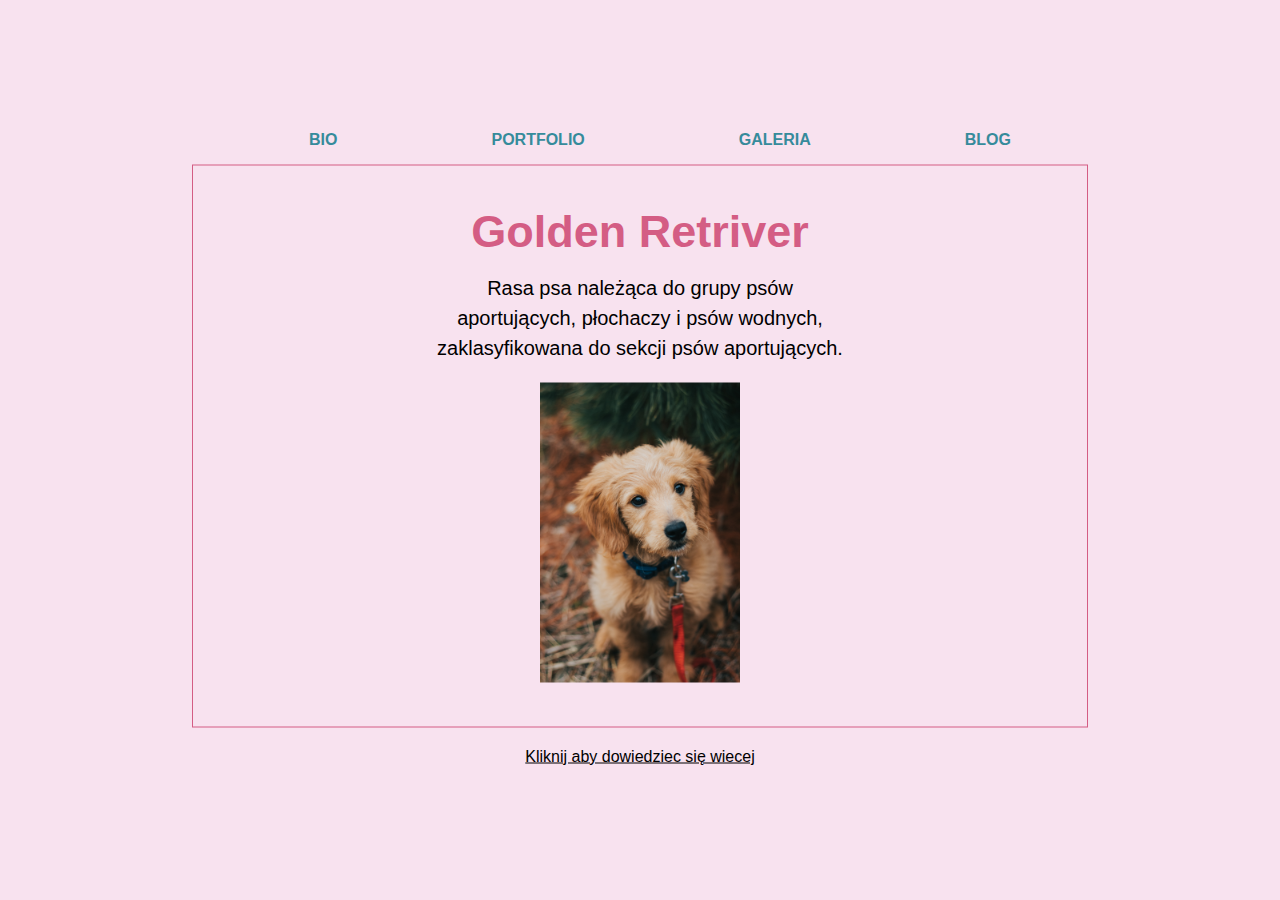
<file: wiztytówka/index.html>
<!DOCTYPE html>
<html lang="pl">
  <head>
    <meta charset="UTF-8" />
    <meta name="viewport" content="width=device-width, initial-scale=1.0" />
    <title>Wizytówka</title>
    <link rel="stylesheet" href="styles.css" />
   

  </head>
  <body>
    <div class="main">
      <header>
        <nav>
          <ul>
            <li><a href="#bio">bio</a></li>
            <li><a href="#portfolio">portfolio</a></li>
            <li><a href="#galeria">galeria</a></li>
            <li><a href="#blog">blog</a></li>
          </ul>
        </nav>
      </header>
      <main>
        <section>
          <div class="bio">
            <h1>Golden Retriver</h1>
          
                <p>Rasa psa należąca do grupy psów aportujących, płochaczy i psów wodnych, zaklasyfikowana do sekcji psów aportujących.<p>
              
            <div class="img"><img src="pexels-jayden-burdick-3397939.jpg" alt="" /></div>
          </div>
        </section>
        <section></section>
      
        
      </main>
      <footer>
        <div class="footer-container">
          <a class="footer-link" href="https://pl.wikipedia.org/wiki/Golden_retriever"
            >Kliknij aby dowiedziec się wiecej </a>
        </div>
      </footer>
    </div>
  </body>
</html>
</file>
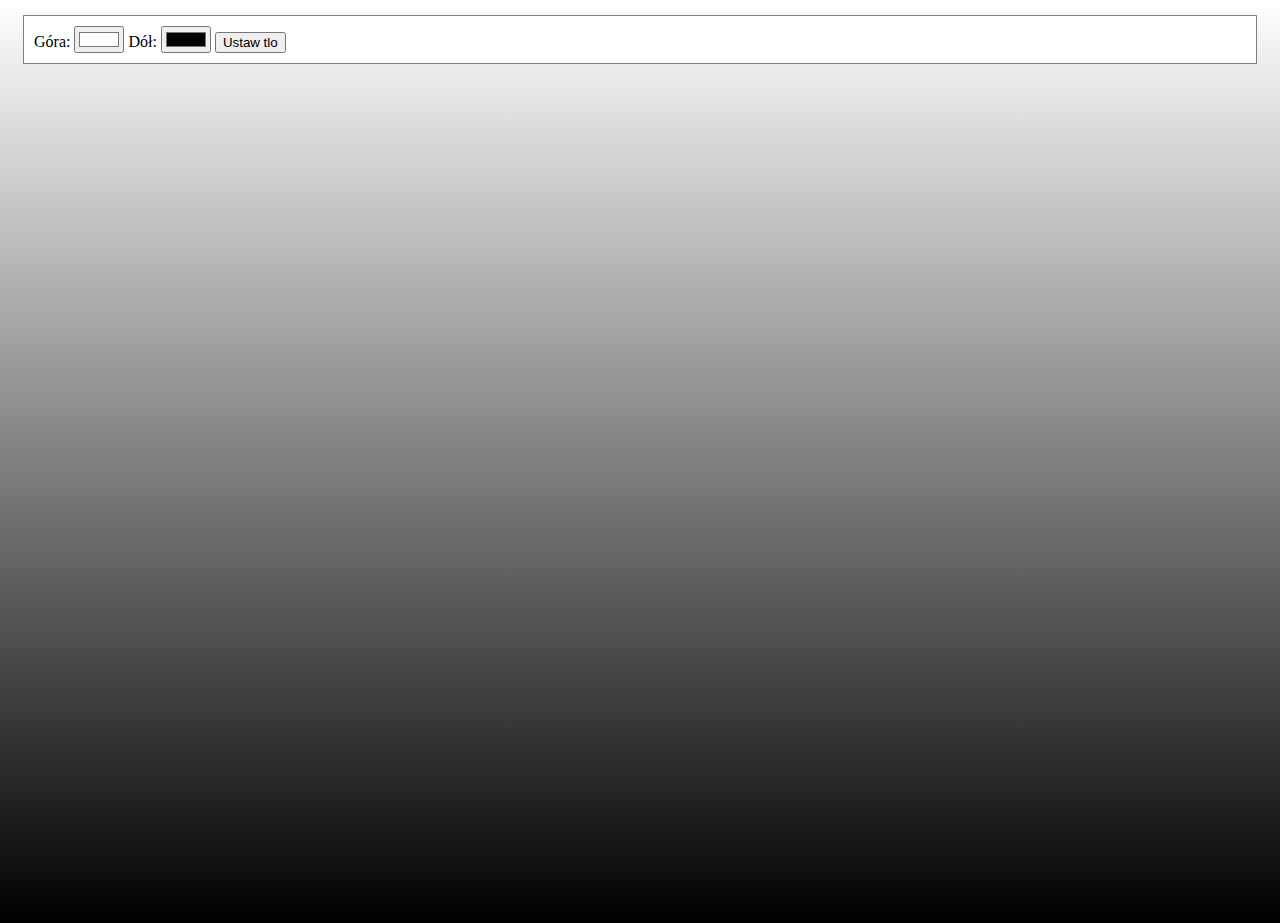
<file: JS/function.html>
<!DOCTYPE html>
<html>
  <head>
    <meta charset="utf-8" />
    <title>Warsztaty z JSa!</title>
  </head>
  <body style="background: linear-gradient(#ffffff, #000000);height: 100vh;">
    <div
      style="padding:10px; margin: 15px; border:1px solid grey; background-color:#ffffff"
    >
      Góra:
      <input id="inputGora" name="gora" type="color" value="#ffffff" />
      Dół:
      <input id="inputDol" name="dol" type="color" value="#000000" />
      <button id="ustaw">Ustaw tlo</button>
    </div>
  </body>
  <script>
    function ustawKolor() {
        kolorGora = document.getElementById("inputGora").value;
        kolorDol = document.getElementById("inputDol").value;
        kolorGradient = "linear-gradient(" + kolorGora + "," + kolorDol + ")";
        document.body.style.background = kolorGradient;
    }
    document.getElementById("ustaw").onclick = ustawKolor;
  </script>
</html>
</file>
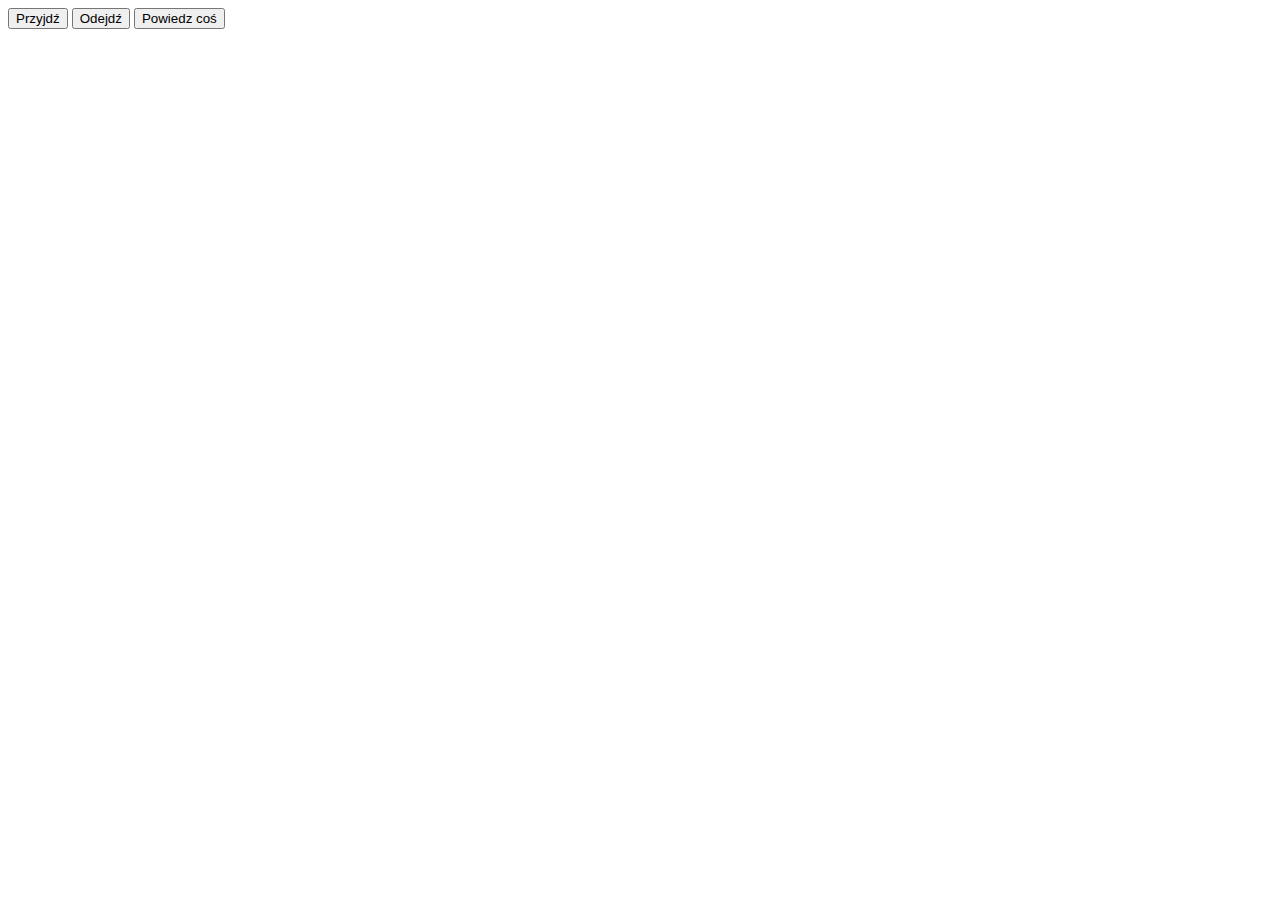
<file: JS/js.html>
<!DOCTYPE html>
<html>
  <head>
    <meta charset="utf-8" />
    <title>Warsztaty z JSa!</title>
  </head>
  <body>
    <button id="przyciskPrzyjdz">Przyjdź</button>
    <button id="przyciskOdejdz">Odejdź</button>
    <button id="przyciskPowiedzCos">Powiedz coś</button>
    <pre id="okno"></pre>
  </body>
  <script>
    let wiadomosc = "Nie wiem, gdzie jesteś!";

    function przyjdz() {
      wiadomosc = "Witaj!";
    }

    function odejdz() {
      wiadomosc = "Szerokiej drogi!";
    }

    function powiedzCos() {
      document.getElementById("okno").innerText = wiadomosc;
    }

    document.getElementById("przyciskPowiedzCos").onclick = powiedzCos;
    document.getElementById("przyciskPrzyjdz").onclick = przyjdz;
    document.getElementById("przyciskOdejdz").onclick = odejdz;
  </script>
</html>
</file>
<file: wiztytówka/styles.css>
body {
  font-family: "Raleway", sans-serif;
  background-color: #f8e2ef;
}
ul {
  list-style: none;
  display: flex;
  justify-content: space-around;
}
ul a {
  text-decoration: none;
  color: #368b9b;
  font-weight: 600;
  text-transform: uppercase;
}
.main {
  position: absolute;
  top: 50%;
  left: 50%;
  transform: translate(-50%, -50%);
  width: 70vw;
}

.bio {
  padding: 40px;
  border: 1px solid #d45d84;
}

.img {
  width: 200px;
  margin: 0 auto;
}
img {
  width: 100%;
}
h1 {
  margin: 0;
  margin-bottom: 15px;
  font-size: 45px;
  color: #d45d84;
  font-weight: 700;
  text-align: center;
}
p {
  margin: 0 auto;
  font-size: 20px;
  width: 50%;
  text-align: center;
  line-height: 1.5;
  margin-bottom: 20px;
}
.footer-link {
  color: black;
}
.footer-container {
  padding: 20px;
  text-align: center;
}
</file>
